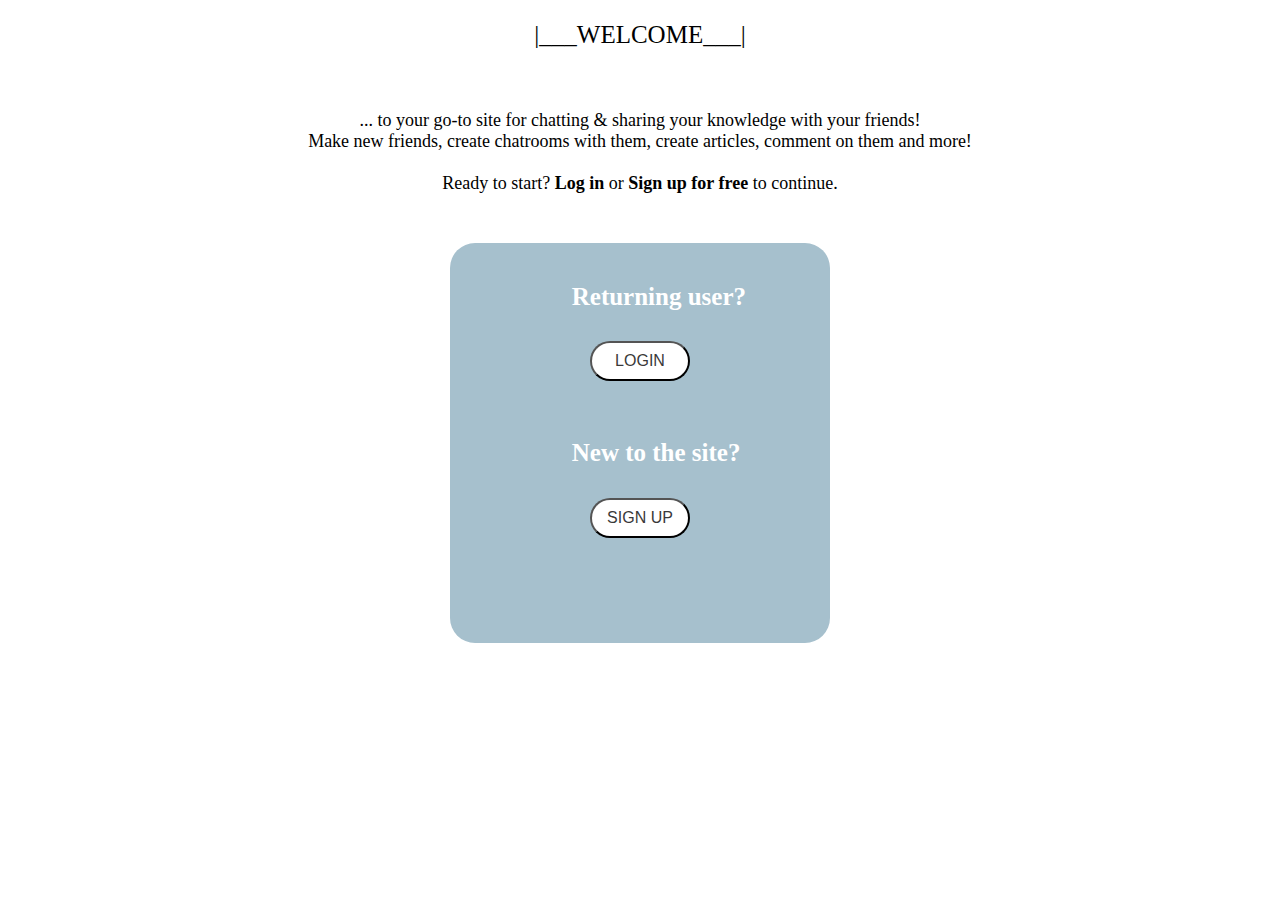
<file: templates/index.html>
<!DOCTYPE html>
<html>
    <head>
        <link rel="stylesheet" href="index.css">
    </head>
    <body>
        <center>
            <div class = "login-title">
                |___WELCOME___|
            </div>
            <br></br>
            <div class="description-frame">
                ... to your go-to site for chatting & sharing your knowledge with your friends!
                <br>
                Make new friends, create chatrooms with them, create articles, comment on them and more!
                <br>
                <br>
                Ready to start? <b>Log in</b> or <b>Sign up for free</b> to continue.
            </div>
            <br></br>
            <div class = "login-frame">
                <div class = "username-title">
                    Returning user?
                </div>
                <button class="login-button">LOGIN</button>
                <br></br>
                <br></br>
                <div class = "password-title">
                    New to the site?
                </div>
                <button class="login-button">SIGN UP</button>
            </div>
        </center>

    </body>
</html>
</file>
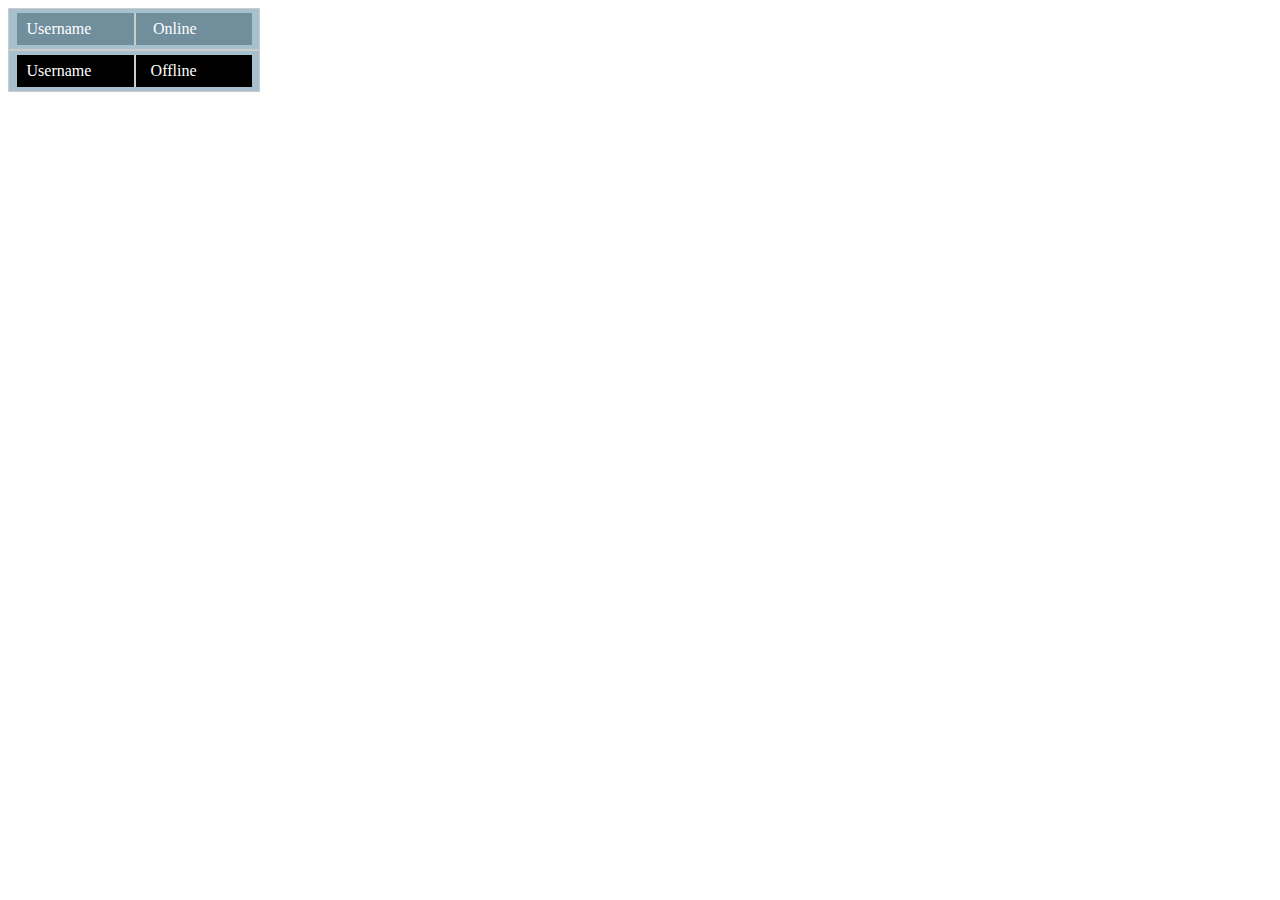
<file: articles/a_box_a/a_box_a.html>
<!DOCTYPE html>
<html>
    <head>
        <link rel="stylesheet" href="a_box_a.css">
    </head>
    <body>
        <div class = "box-a-frame">
            <div class="box-a-highlight" style="display: flex;">
                <div class="left-text">Username</div>
                <div class="vertical-partition"></div>
                <div class="right-text">Online</div>
            </div>
        </div>

        <div class = "box-a-frame">
            <div class="box-a-highlight" style="display: flex; background-color: #000000">
                <div class="left-text">Username</div>
                <div class="vertical-partition"></div>
                <div class="right-text">Offline</div>
            </div>
        </div>
        
    </body>
</html>
</file>
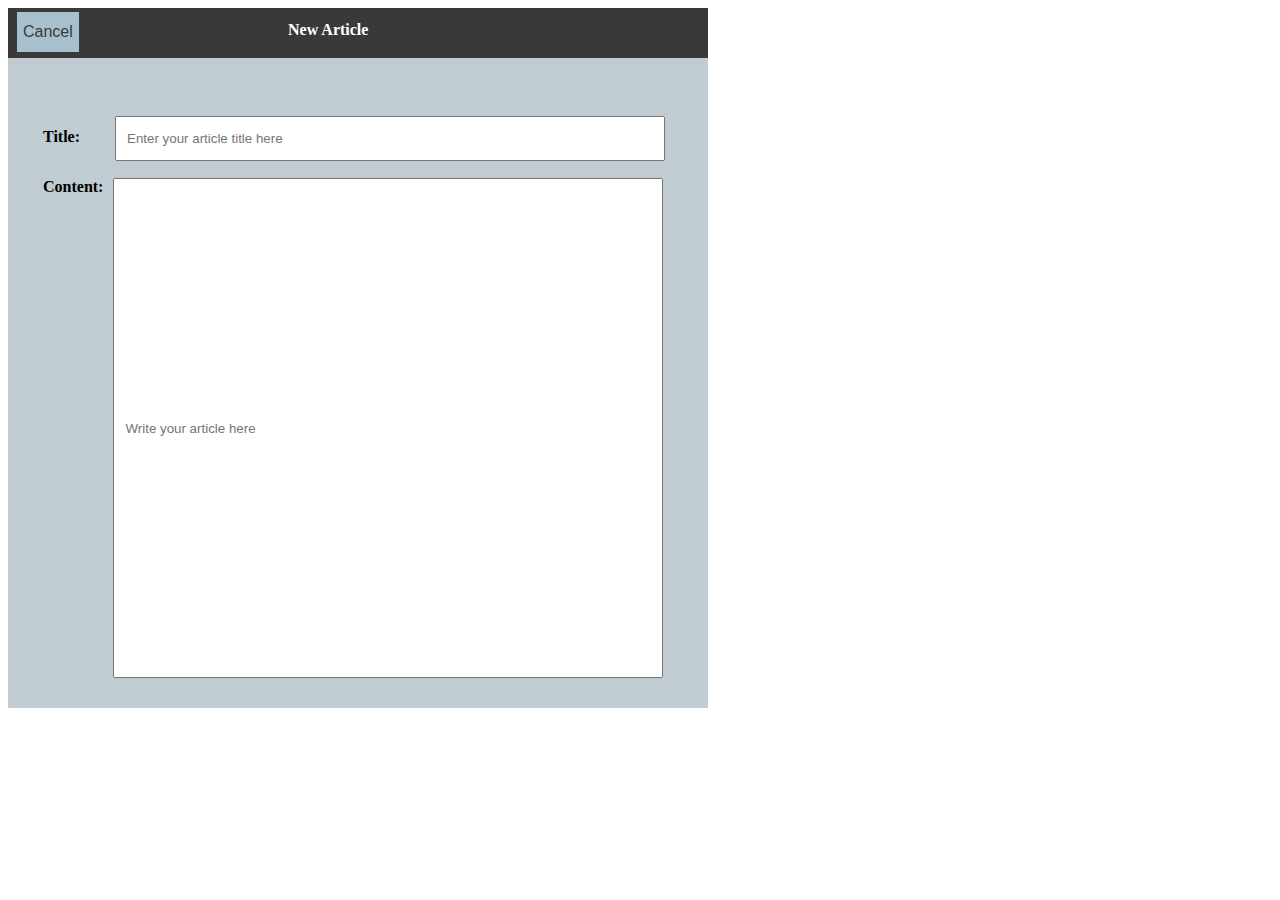
<file: articles/a_box_c/a_box_c.html>
<!DOCTYPE html>
<html>
    <head>
        <link rel="stylesheet" href="a_box_c.css">
    </head>
    <body>
        <div class = "box-c-frame">
            <div class="box-c-header" style="display: flex;">
                <button class="cancel-button">Cancel</button>
                <div class="header-text">New Article</div>
            </div>
            <div class="title-frame", style="display: flex;">
                <div class="label-text">Title:</div>
                <input type="text" class="title-box" id="textInput" placeholder="Enter your article title here">
            </div>
            <div class="content-frame", style="display: flex;">
                <div class="label-text">Content:</div>
                <input type="text" class="content-box" id="textInput" placeholder="Write your article here">
            </div>

        </div>
        

    </body>
</html>
</file>
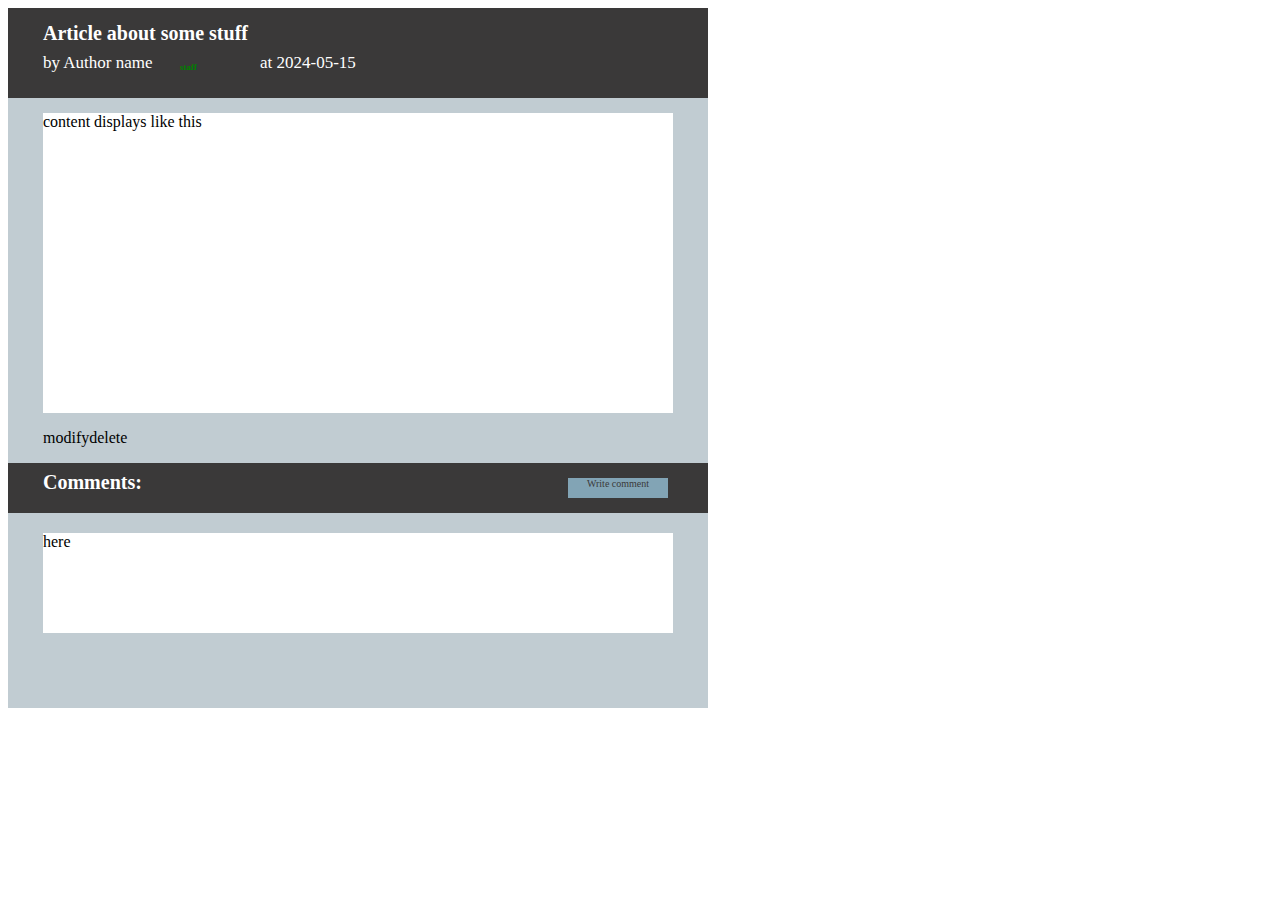
<file: articles/a_box_d/a_box_d.html>
<!DOCTYPE html>
<html>
    <head>
        <link rel="stylesheet" href="a_box_d.css">
    </head>


    <body>



        <div class = "box-d-frame">
            <div class="box-d-header">
                <div class="title-text">Article about some stuff</div>
                <div class="info-frame", style="display: flex;">
                    <div class="author-frame">by Author name</div>
                    <!--change class below to student-tag-text if student posted-->
                    <div class="staff-tag-text">staff</div>
                    <div class="date-frame">at 2024-05-15</div>
                </div>
            </div>
            <div class="content-frame">
                <div class="content-box">content displays like this</div>
                <div class="buttons-frame" style="display: flex;">
                    <div class="generic_btn"><p>modify</p></div>
                    <div class="generic_btn"><p>delete</p></div>
                </div>
                <div class="comments-header", style="display: flex">
                    <div class="title-text">Comments:</div>
                    <div class="comment-button">Write comment</div>
                </div>
                <div class="comments-frame">
                    <div class="comments-box">here</div>
                </div>
            </div>
        </div>
        

    </body>
</html>
</file>
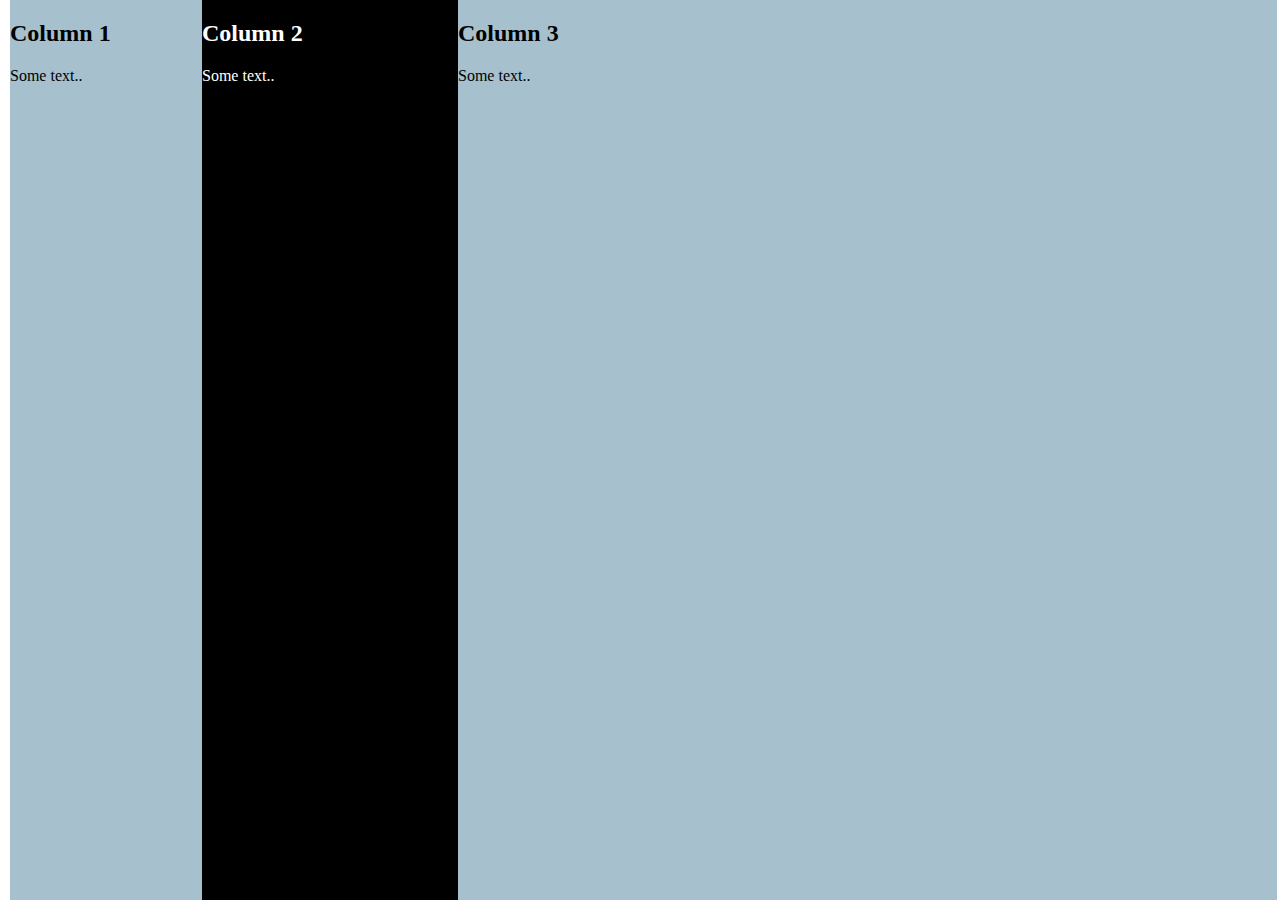
<file: articles/a_col/a_col.html>
<!DOCTYPE html>
<html>
    <head>
        <link rel="stylesheet" href="a_col.css">
    </head>

    <body>
        <div class="row">
            <div class="first_column">
              <h2>Column 1</h2>
              <p>Some text..</p>
            </div>
            <div class="second_column">
              <h2>Column 2</h2>
              <p>Some text..</p>
            </div>
            <div class="third_column">
              <h2>Column 3</h2>
              <p>Some text..</p>
            </div>
        </div>
    </body>
</html>
</file>
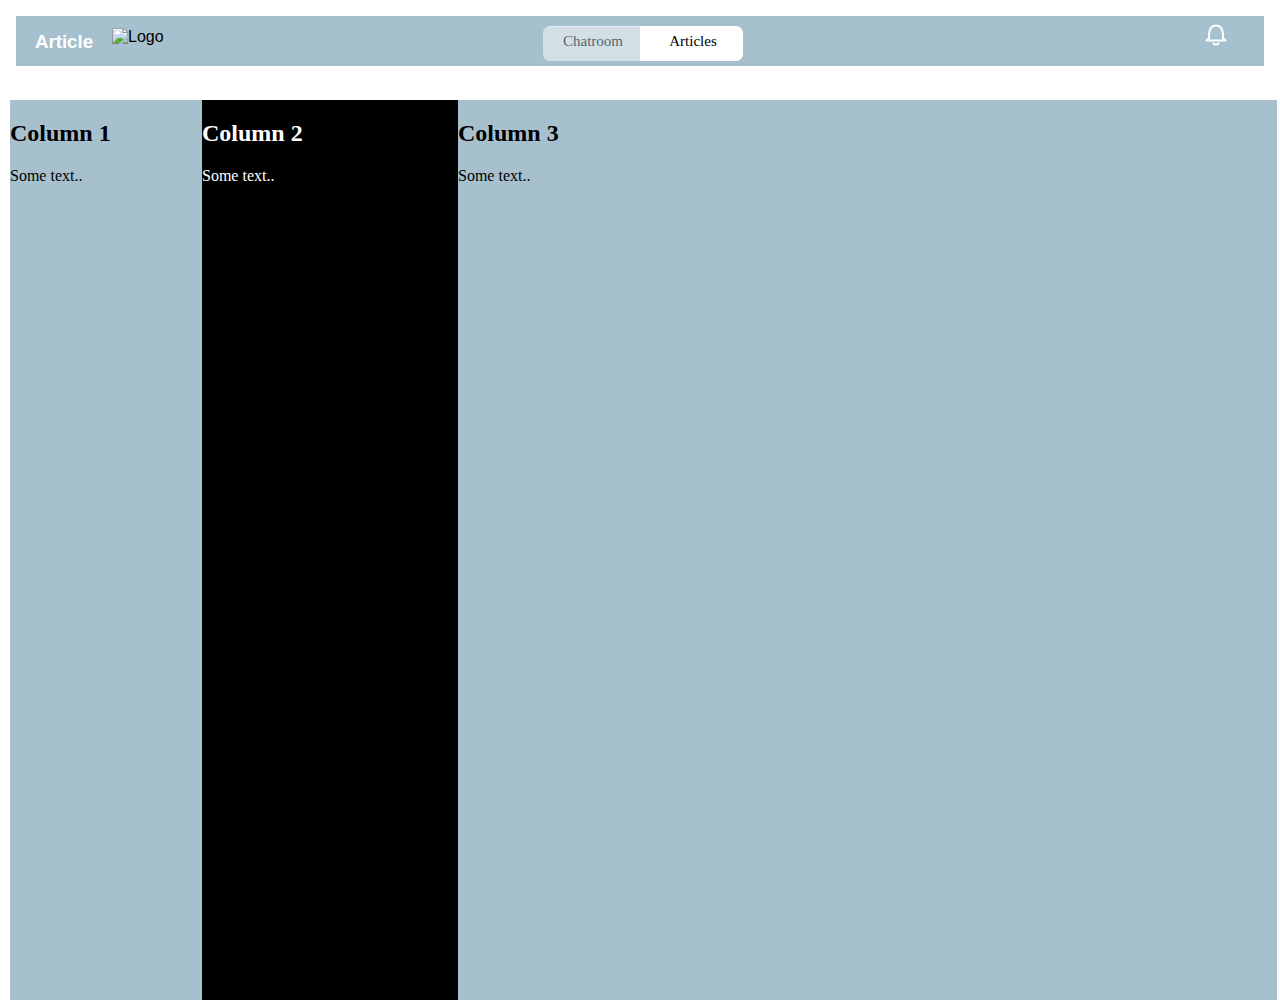
<file: articles/a_frame/a_frame.html>
<!DOCTYPE html>
<html>
<head>
    <style>
        /* Apply CSS to remove border and extra spacing around iframes */
        iframe {
            border: none;
            padding: 0;
            margin: 0;
            display: block; /* Ensures iframes are treated as block elements */
        }

        /* Positioning for the header iframe */
        #header_iframe {
            position: relative;
            z-index: 1; /* Ensure header is above other elements */
        }

        /* Positioning for the toggle iframe */
        #toggle_iframe {
            position: absolute;
            top: 15px; /* Adjust top position as needed */
            left: 0;
            width: 100%;
            height: 50px; /* Adjust height as needed */
            z-index: 2; /* Ensure toggle is above header */
        }

        #a_col_iframe {
            position: absolute;
            top: 100px; /* Adjust top position as needed */
            left: 0;
            width: 100%;
            height: 100%; /* Adjust height as needed */
            z-index: 1;
        }
    </style>
</head>
<body>
    <!-- Include the header iframe -->
    <iframe id="header_iframe" src="../a_header/a_header.html" width="100%" height="400"></iframe>

    <!-- Include the toggle iframe -->
    <iframe id="toggle_iframe" src="../a_toggle/a_toggle.html"></iframe>

    <div style="display: flex;">
        <div><iframe id="a_col_iframe" src="../a_col/a_col.html"></iframe></div>
    </div>
</body>
</html>
</file>
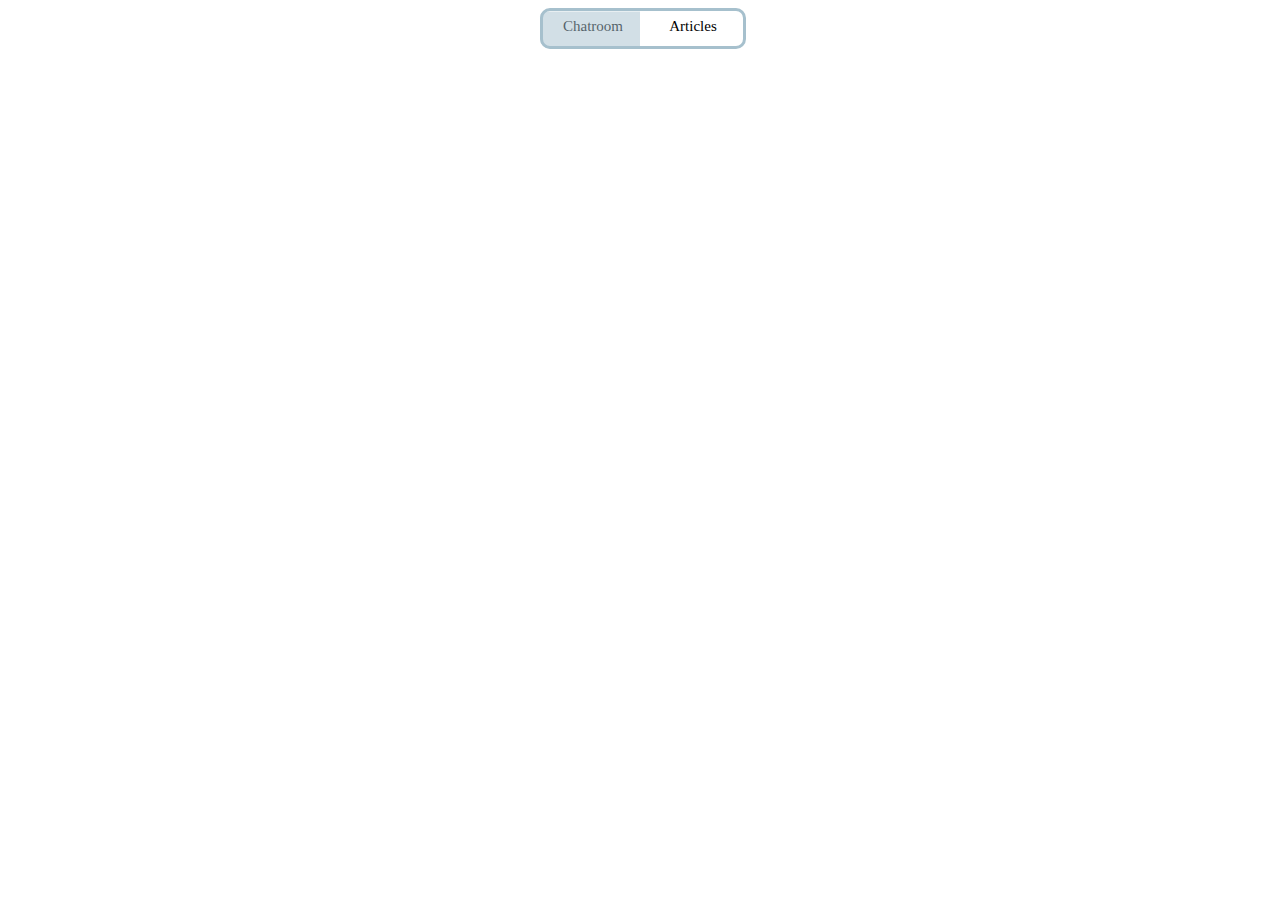
<file: articles/a_toggle/a_toggle.html>
<!DOCTYPE html>
<html>
    <head>
        <link rel="stylesheet" href="a_toggle.css">
    </head>
    <body>
    <script>
        let state = false;
        function switch_state(element) {
            let highlight = document.getElementById("main_slide_btn");
            let width = (document.getElementById("toggle-page-wpr").getBoundingClientRect()['width']/2)+5;
            
            if (state) {
                highlight.style.transform = "translate(0px, -102%)";
                highlight.style.borderRadius = "10px 0px 0px 10px";
                state = false;
            } else {
                highlight.style.transform = "translate("+width+"px,-102%)";
                highlight.style.borderRadius = "0px 10px 10px 0px";
                state = true;
            }
        }
    </script>
            
    <div id="toggle-page-wpr" class="toggle-wpr">
        <div onclick="switch_state(this)" class="toggle">
            <div class="switch_division">
                <p>Chatroom</p>
            </div>
            <div class="switch_division">
                <p>Articles</p>
            </div>
        </div>
        <div onclick="switch_state(this)" id="main_slide_btn" class="btn"></div>
    </div> 
    </body>
</html>
</file>
<file: templates/index.css>
.login-frame {
    position: relative;
    width: 30%; /* Adjust the width as needed */
    height: 400px; /*Adjust the height as needed */
    border: 0px; /* Border color */
    background-color: #a6c0cd; /* Background color */
    /* overflow: hidden; Hide overflow content */
    z-index: 1;
    border-radius: 25px;
}

.login-title {
    position: relative;
    font-size: 25px;
    font-family:'Times New Roman', Times, serif;
    align-items: center;
    justify-content: center;
    color: black;
    padding-top: 1%;
    padding-bottom: 1%;
}

.description-frame {
    position: relative;
    font-size: 18px;
    font-family:'Times New Roman', Times, serif;
    align-items: center;
    justify-content: center;
    color: black;
    padding-top: 1%;
    padding-bottom: 1%;

}

.login-button {
    position: relative;
    border-radius: 25px;
    height: 40px;
    width: 100px;
    color: rgb(58, 57, 57);
    background-color: white;
    top: 10%;
    text-align: center;
    text-decoration: none;
    display: inline-block;
    font-size: 16px;
    margin: 4px 2px;
    cursor: pointer;
}

.username-title {
    position: relative;
    font-size: 25px;
    text-align: left;
    font-family:'Times New Roman', Times, serif;
    color: white;
    top: 10%;
    left: 32%;
    padding-bottom: 7%;
    font-weight: bold;
}

.password-title {
    position: relative;
    font-size: 25px;
    text-align: left;
    font-family:'Times New Roman', Times, serif;
    color: white;
    top: 10%;
    left: 32%;
    padding-bottom: 7%;
    font-weight: bold;
}
</file>
<file: articles/a_box_a/a_box_a.css>
/* Box A Frame*/
.box-a-frame {
    width: 250px; /* Adjust the width as needed */
    height: 40px; /* Adjust the height as needed */
    border: 1px solid #ccc; /* Border color */
    background-color: #a6c0cd; /* Background color */
    position: relative; /* Positioning for absolute children */
    overflow: hidden; /* Hide overflow content */
    z-index: 1;
}

.box-a-highlight {
    position: absolute;
    width: 235px;
    top: 10%;
    left: 3%;
    bottom: 10%;
    background-color: #718e9c;
    z-index: 2;
}

/* User status */
.left-text {
    position: absolute;
    top: 50%;
    left: 10px; /* Adjust left padding */
    transform: translateY(-50%);
    color: #ffffff; /* Text color */
    z-index: 3;
}

/* Online or offline */
.right-text {
    position: absolute;
    top: 50%;
    right: 55px; /* Adjust right padding */
    transform: translateY(-50%);
    color: #ffffff; /* Text color */
}

/* Vertical partition */
.vertical-partition {
    position: absolute;
    top: 0;
    bottom: 0;
    left: 50%; /* Position in the middle */
    width: 2px; /* Adjust the width of the partition */
    background-color: #ccc; /* Color of the partition */
}
</file>
<file: articles/a_box_c/a_box_c.css>
/* Box A Frame*/
.box-c-frame {
    width: 700px; /* Adjust the width as needed */
    height: 700px; /* Adjust the height as needed */
    border: 0px; /* Border color */
    background-color: #c1ccd2; /* Background color */
    position: relative; /* Positioning for absolute children */
    overflow: hidden; /* Hide overflow content */
    z-index: 1;
}

.box-c-header {
    position: absolute;
    width: 700px;
    height: 50px;
    background-color: rgb(58, 57, 57);
    z-index: 2;
}

.cancel-button {
    position: absolute;
    border: none;
    height: 40px;
    color: rgb(58, 57, 57);
    background-color: #a6c0cd;
    left: 1%;
    text-align: center;
    text-decoration: none;
    display: inline-block;
    font-size: 16px;
    margin: 4px 2px;
    cursor: pointer;
}

/* User status */
.header-text {
    position: absolute;
    font-weight: bold;
    top: 25%;
    left: 40%;
    text-align: center;
    color: #ffffff; /* Text color */
    z-index: 3;
}

.title-frame {
    position: relative;
    width: 700px;
    height: 50px;
    top: 15%;
    /*background-color: rgb(58, 57, 57);*/
    z-index: 5;
}


.content-frame {
    position: relative;
    width: 700px;
    height: 550px;
    top: 15%;
    /*background-color: #a69898;*/
    z-index: 5;
}

.label-text {
    font-weight: bold;
    position: relative;
    top: 15px;
    padding-bottom: 3%;
    left: 5%;
    color: #000000; /* Text color */
    z-index: 3;
}

input[type=text] {
    position: relative;
    width: 550px; /* Adjust the width as needed */
    padding: 10px;
    margin: 10px 0;
    box-sizing: border-box;
}

.title-box {
    height: 45px;
    top: -15%;
    left: 70px;
}

.content-box {
    height: 500px;
    top: 5px;
    left: 45px;
}
</file>
<file: articles/a_box_d/a_box_d.css>
/* Box A Frame*/
.box-d-frame {
    position: relative;
    width: 700px; /* Adjust the width as needed */
    height: 700px; /*Adjust the height as needed */
    border: 0px; /* Border color */
    background-color: #c1ccd2; /* Background color */
    /* overflow: hidden; Hide overflow content */
    z-index: 1;
}

.box-d-header {
    position: absolute;
    width: 700px;
    height: 90px;
    background-color: rgb(58, 57, 57);
    z-index: 2;
}

.title-text {
    position: absolute;
    font-weight: bold;
    top: 15%;
    left: 5%;
    font-size: 20px;
    text-align: left;
    color: #ffffff; /* Text color */
    z-index: 3;
}


.title-frame {
    position: relative;
    width: 700px;
    height: 50px;
    top: 15%;
    /*background-color: rgb(58, 57, 57);*/
    z-index: 5;
}

.info-frame {
    position: relative;
    width: 700px;
    height: 50px;
    top: 50%;
    left: 5%;
    color: #ffffff;
}

.author-frame {
    position: relative;
    width: 200px;
    z-index: 6;
    font-size: 17px;
}


.staff-tag-text {
    font-weight: bold;
    position: relative;
    top: 9px;
    padding-bottom: 3%;
    left: -9%;
    color: green; /* Text color */
    z-index: 3;
    font-size: 9px;
}

.student-tag-text {
    font-weight: bold;
    position: relative;
    top: 9px;
    padding-bottom: 3%;
    left: -9%;
    color: white; /* Text color */
    z-index: 3;
    font-size: 9px;
}

.date-frame {
    position: relative;
    font-size: 17px;
}


.content-frame {
    position: relative;
    width: 700px;
    top: 15%;
    /*background-color: #a69898;*/
    z-index: 5;
}

.content-box {
    position: relative;
    width: 630px;
    height: 300px;
    top: 15%;
    left: 5%;
    /*background-color: #a69898;*/
    z-index: 5;
    background-color: #ffffff;
}

input[type=text] {
    position: relative;
    width: 550px; /* Adjust the width as needed */
    padding: 10px;
    margin: 10px 0;
    box-sizing: border-box;
}

.title-box {
    height: 45px;
    top: -15%;
    left: 70px;
}

.buttons-frame {
    position: relative;
    width: 100px;
    height: 50px;
    left: 5%;
}

.modify-button {
    position: relative;
    border: black;
    height: 20px;
    width: 50px;
    color: rgb(58, 57, 57);
    background-color: #82a4b5;
    top: 10%;
    text-align: center;
    text-decoration: none;
    display: inline-block;
    font-size: 10px;
    cursor: pointer;
}

.delete-button {
    position: relative;
    border: black;
    height: 20px;
    width: 50px;
    color: rgb(58, 57, 57);
    background-color: #82a4b5;
    left: 10%;
    top: 10%;
    text-align: center;
    text-decoration: none;
    display: inline-block;
    font-size: 10px;
    cursor: pointer;
}

.comments-header {
    position: relative;
    width: 700px;
    height: 50px;
    color: white;
    background-color: rgb(58, 57, 57);
    z-index: 2;
}

.comments-frame {
    position: relative;
    width: 700px;
    top: 20px;
}

.comments-box {
    position: relative;
    width: 630px;
    height: 100px;
    top: 15%;
    left: 5%;
    /*background-color: #a69898;*/
    z-index: 5;
    background-color: #ffffff;
}

.comment-button {
    position: relative;
    border: black;
    height: 20px;
    color: rgb(58, 57, 57);
    background-color: #82a4b5;
    left: 80%;
    width: 100px;
    top: 30%;
    text-align: center;
    text-decoration: none;
    display: inline-block;
    font-size: 10px;
    cursor: pointer;
}
</file>
<file: articles/a_col/a_col.css>
.row {
  display: flex;
}

.column_wrapper {
  overflow: hidden; /* Clear floats */
  background-color: white; /* Set background color */
}

.first_column {
    float: left;
    width: 15%;
    margin-left: 10px;
    background-color: #a6c0cd;
  }

.second_column {
  float: left;
  width: 20%;
  color: white;
  background-color: black;
}

.third_column {
  float: left;
  width: 64%;
  background-color: #a6c0cd;
}

/* Set flex container to fill remaining height */
html, body {
  height: 100%;
  margin: 0;
}

.row {
  min-height: 100%; /* Ensure the row fills the height */
}

/* Clear floats after the columns */
.row:after {
    content: "";
    display: table;
    clear: both;
}
</file>
<file: articles/a_toggle/a_toggle.css>
.toggle-wpr {
    width: 200px;
    height: 35px;
    margin: auto;
    margin-top: 2px;
}

.toggle {
    height: 100%;
    width: 100%;
    background-color: #ffffff;
    border: 3px solid #a6c0cd;
    border-radius: 10px;
    display: flex;
}

.switch_division {
    float: 1;
    width: 100%;
}
.switch_division p {
    margin-top: 7px;
    font-size: 15px;
    text-align: center;
}

.btn {
    width: 50%;
    height: 105%;
    background-color: #a6c0cd;
    opacity: 50%;
    border-radius: 5px 0px 0px 10px;
    /*transform: translate(0px,-23px);*/
    transform: translate(0px, -102%);
    transition: transform 0.1s ease-in-out, border-radius 0.1s ease-in-out;
}
</file>
